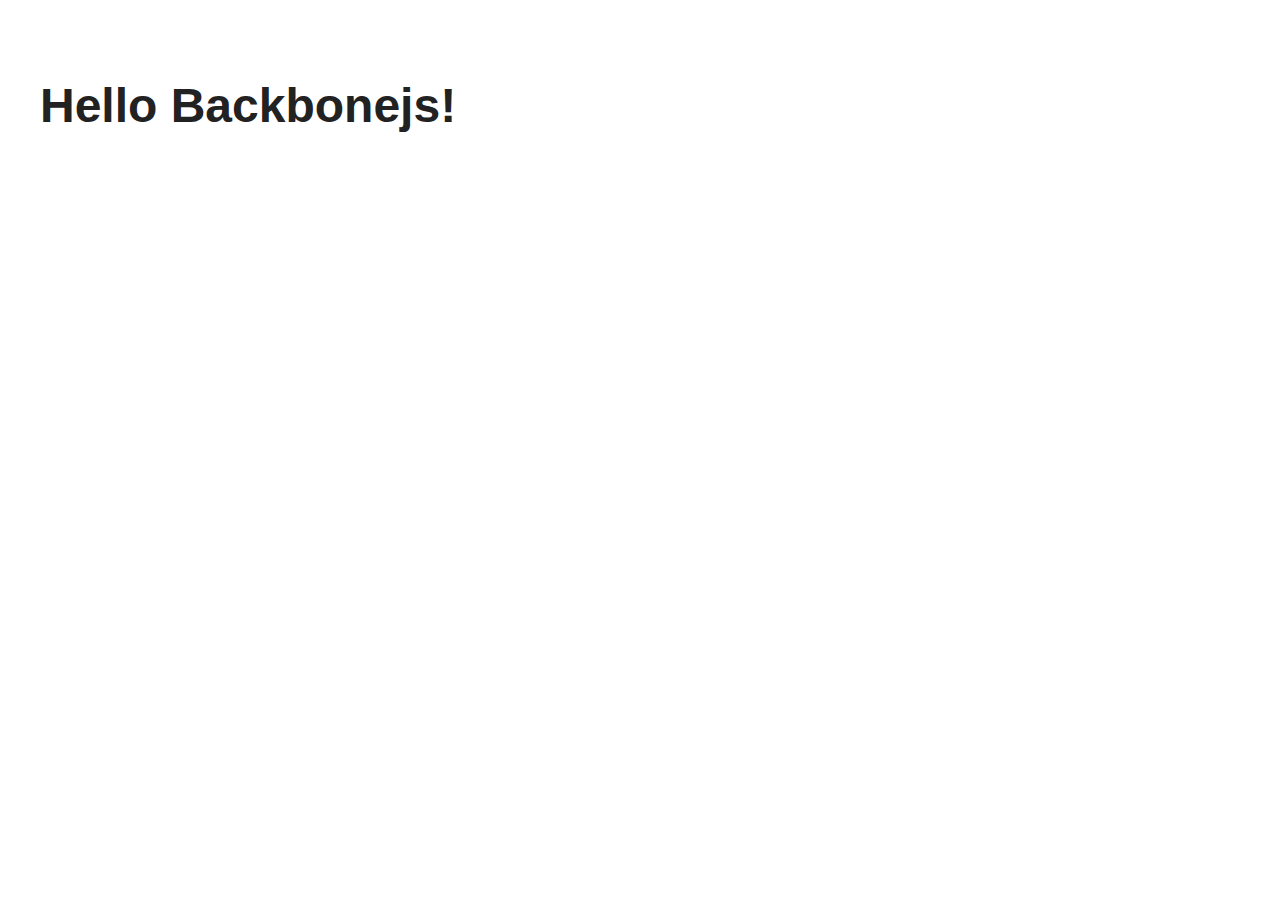
<file: 1.1/index.html>
<!DOCTYPE html>
<html class="no-js">

<head>
    <meta charset="utf-8">
    <meta http-equiv="X-UA-Compatible" content="IE=edge,chrome=1">
    <title></title>
    <meta name="description" content="">
    <meta name="viewport" content="width=device-width, initial-scale=1">

    <link rel="stylesheet" href="css/normalize.min.css">
    <link rel="stylesheet" href="css/main.css">
    <link rel="stylesheet" href="css/styles.css">
    <link rel="shortcut icon" href="">
    <script src="js/lib/modernizr-2.6.2.min.js"></script>
</head>

<body>
    <h1>Hello Backbonejs!</h1>
    <script src="js/lib/jquery-min.js"></script>
    <script src="js/lib/underscore-min.js"></script>
    <script src="js/lib/backbone-min.js"></script>
    <script src="js/main.js"></script>
</body>

</html>
</file>
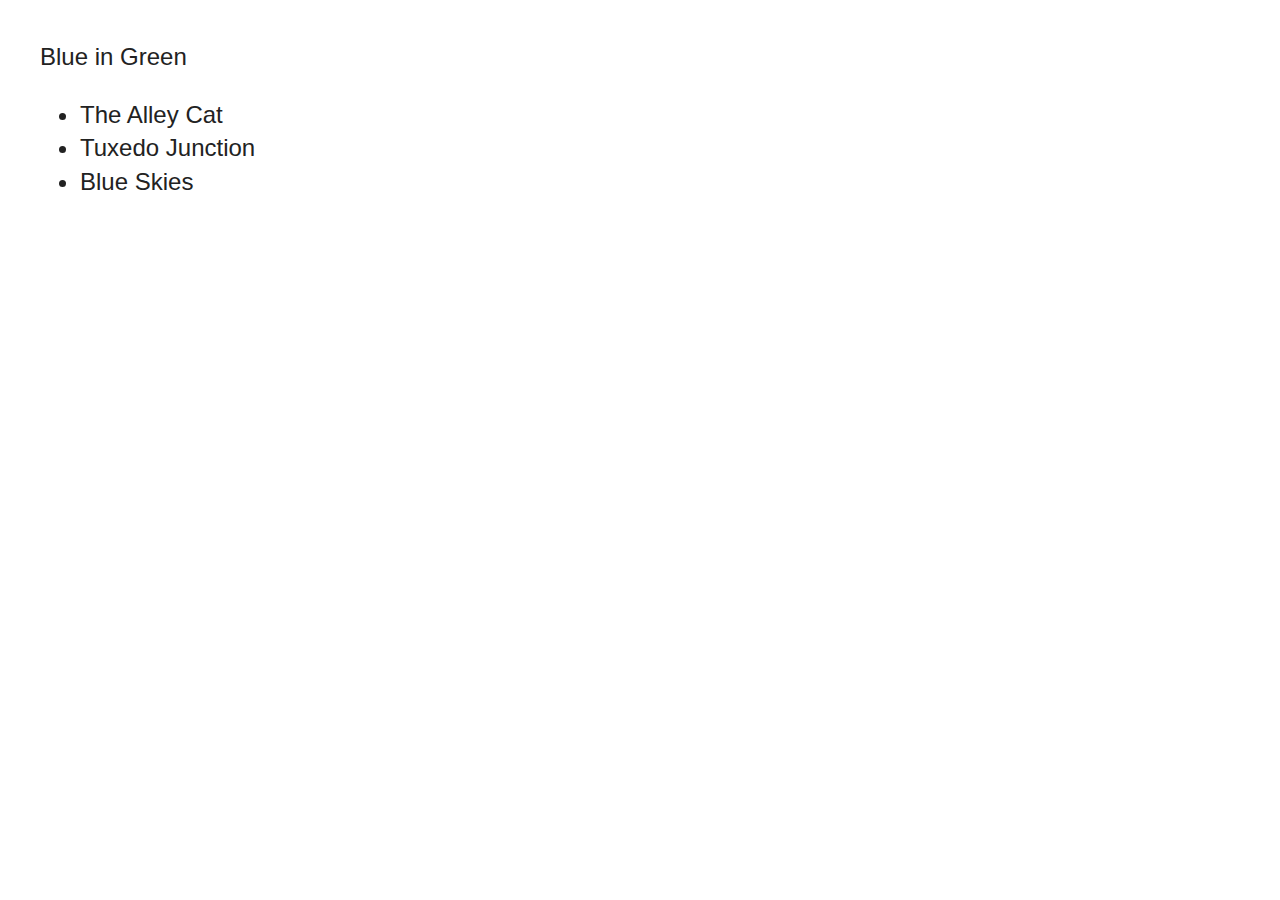
<file: u-backbonejs/code/4.25-views/index.html>
<!DOCTYPE html>
<html class="no-js">

<head>
  <meta charset="utf-8">
  <meta http-equiv="X-UA-Compatible" content="IE=edge,chrome=1">
  <title></title>
  <meta name="description" content="">
  <meta name="viewport" content="width=device-width, initial-scale=1">

  <link rel="stylesheet" href="css/normalize.min.css">
  <link rel="stylesheet" href="css/main.css">
  <link rel="stylesheet" href="css/styles.css">

  <script src="js/lib/modernizr-2.6.2.min.js"></script>
</head>

<body>

  <div id="container"></div>

  <ul id="songs"></ul>

  <script src="js/lib/jquery-min.js"></script>
  <script src="js/lib/underscore-min.js"></script>
  <script src="js/lib/backbone-min.js"></script>
  <script src="js/main.js"></script>
</body>

</html>
</file>
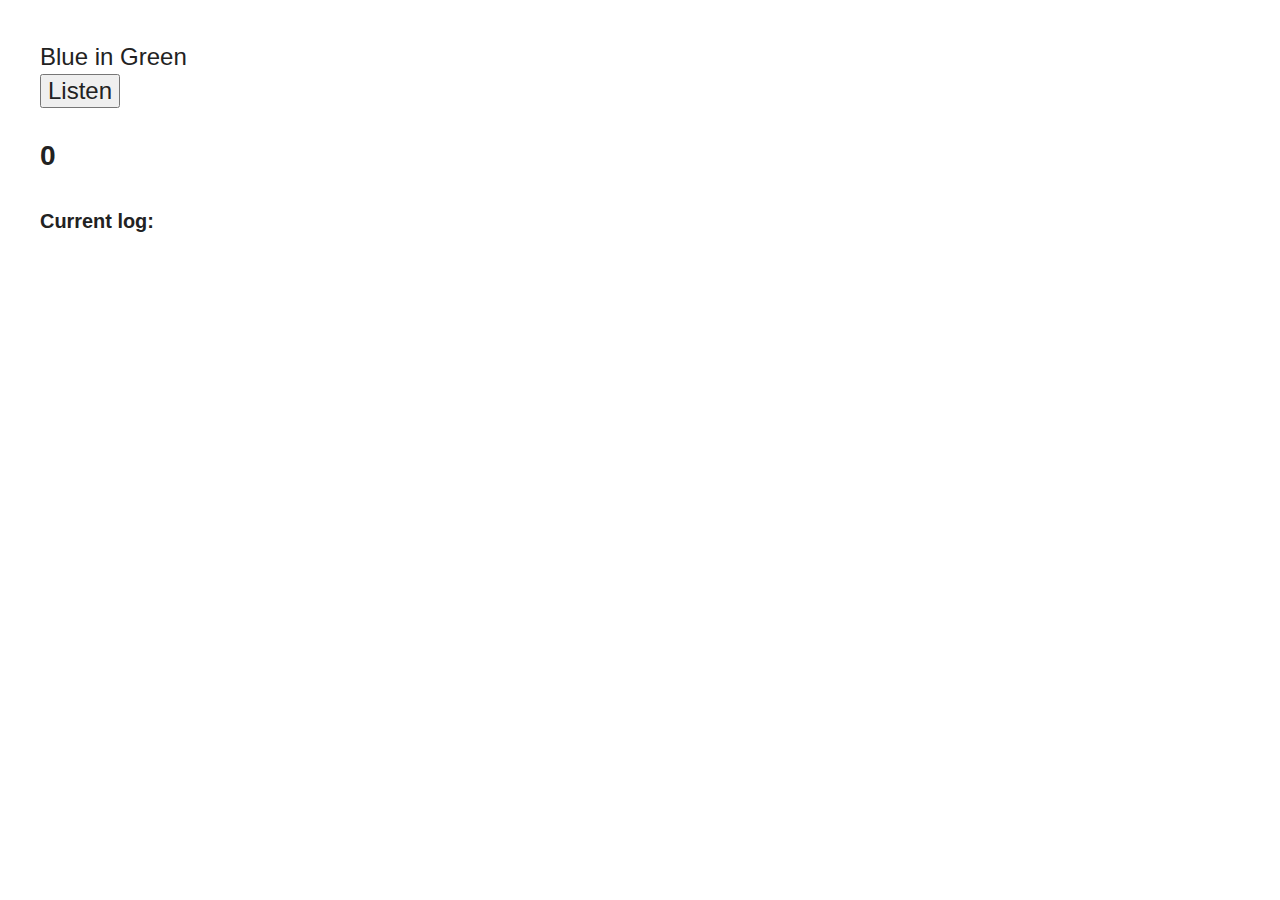
<file: u-backbonejs/code/4.27-dom-events/index.html>
<!DOCTYPE html>
<html class="no-js">

<head>
    <meta charset="utf-8">
    <meta http-equiv="X-UA-Compatible" content="IE=edge,chrome=1">
    <title></title>
    <meta name="description" content="">
    <meta name="viewport" content="width=device-width, initial-scale=1">

    <link rel="stylesheet" href="css/normalize.min.css">
    <link rel="stylesheet" href="css/main.css">
    <link rel="stylesheet" href="css/styles.css">

    <script src="js/lib/modernizr-2.6.2.min.js"></script>
</head>

<body>
    <div id="container"></div>
    <script src="js/lib/jquery-min.js"></script>
    <script src="js/lib/underscore-min.js"></script>
    <script src="js/lib/backbone-min.js"></script>
    <script src="js/main.js"></script>
</body>

</html>
</file>
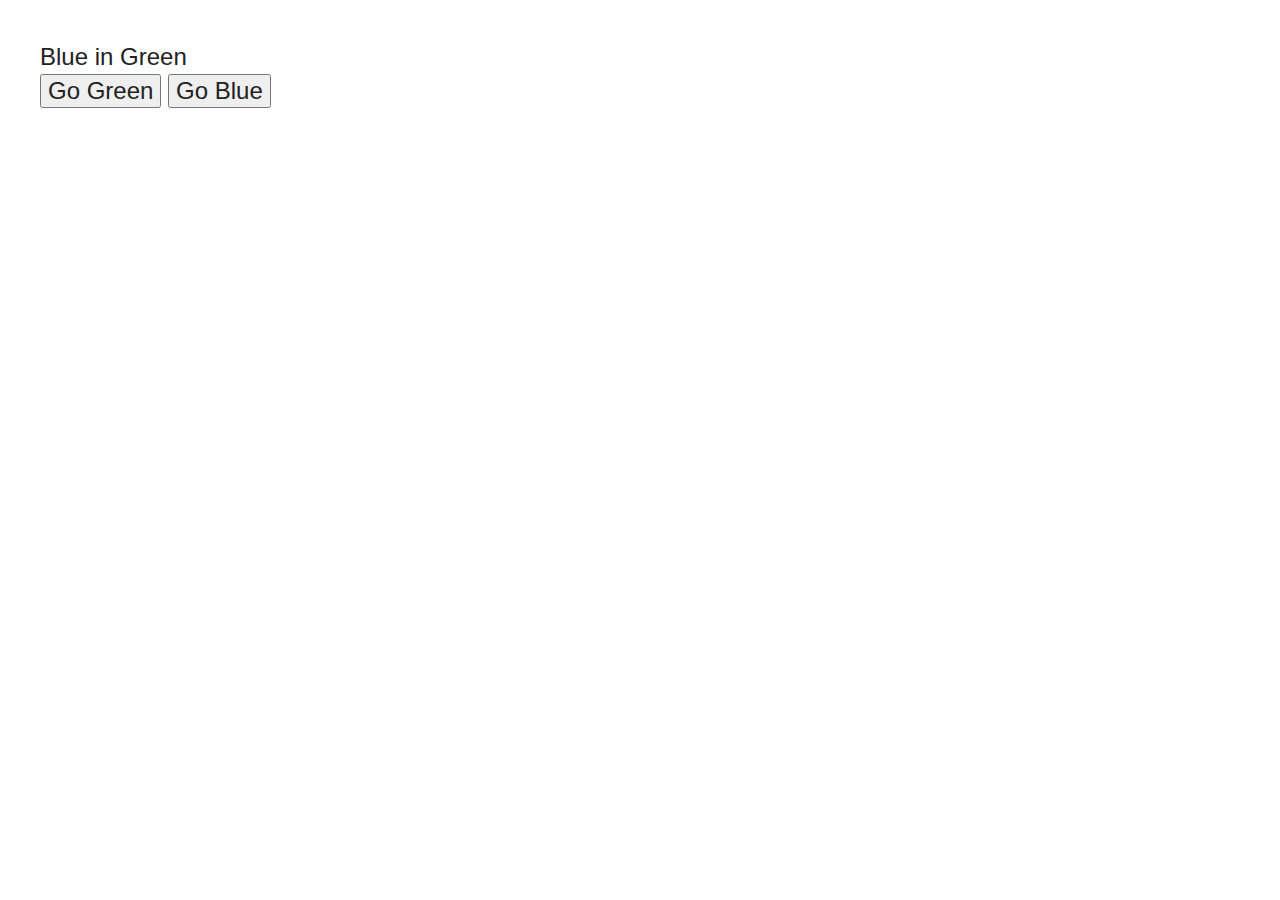
<file: u-backbonejs/code/4.25-views/index1.html>
<!DOCTYPE html>
<html class="no-js">

<head>
    <meta charset="utf-8">
    <meta http-equiv="X-UA-Compatible" content="IE=edge,chrome=1">
    <title></title>
    <meta name="description" content="">
    <meta name="viewport" content="width=device-width, initial-scale=1">

    <link rel="stylesheet" href="css/normalize.min.css">
    <link rel="stylesheet" href="css/main.css">
    <link rel="stylesheet" href="css/styles.css">

    <script src="js/lib/modernizr-2.6.2.min.js"></script>
</head>

<body>

    <div id="container">
        ASDF
    </div>
    <button id="green-button">Go Green</button>
    <button id="blue-button">Go Blue</button>
    <script src="js/lib/jquery-min.js"></script>
    <script src="js/lib/underscore-min.js"></script>
    <script src="js/lib/backbone-min.js"></script>
    <script src="js/main.js"></script>
</body>

</html>
</file>
<file: 1.1/css/main.css>
/*! HTML5 Boilerplate v4.3.0 | MIT License | http://h5bp.com/ */

html,
button,
input,
select,
textarea {
    color: #222;
}

html {
    font-size: 1em;
    line-height: 1.4;
}

::-moz-selection {
    background: #b3d4fc;
    text-shadow: none;
}

::selection {
    background: #b3d4fc;
    text-shadow: none;
}

hr {
    display: block;
    height: 1px;
    border: 0;
    border-top: 1px solid #ccc;
    margin: 1em 0;
    padding: 0;
}

audio,
canvas,
img,
video {
    vertical-align: middle;
}

fieldset {
    border: 0;
    margin: 0;
    padding: 0;
}

textarea {
    resize: vertical;
}

.browsehappy {
    margin: 0.2em 0;
    background: #ccc;
    color: #000;
    padding: 0.2em 0;
}


/* ==========================================================================
   Author's custom styles
   ========================================================================== */















/* ==========================================================================
   Media Queries
   ========================================================================== */

@media only screen and (min-width: 35em) {

}

@media print,
       (-o-min-device-pixel-ratio: 5/4),
       (-webkit-min-device-pixel-ratio: 1.25),
       (min-resolution: 120dpi) {

}

/* ==========================================================================
   Helper classes
   ========================================================================== */

.ir {
    background-color: transparent;
    border: 0;
    overflow: hidden;
    *text-indent: -9999px;
}

.ir:before {
    content: "";
    display: block;
    width: 0;
    height: 150%;
}

.hidden {
    display: none !important;
    visibility: hidden;
}

.visuallyhidden {
    border: 0;
    clip: rect(0 0 0 0);
    height: 1px;
    margin: -1px;
    overflow: hidden;
    padding: 0;
    position: absolute;
    width: 1px;
}

.visuallyhidden.focusable:active,
.visuallyhidden.focusable:focus {
    clip: auto;
    height: auto;
    margin: 0;
    overflow: visible;
    position: static;
    width: auto;
}

.invisible {
    visibility: hidden;
}

.clearfix:before,
.clearfix:after {
    content: " ";
    display: table;
}

.clearfix:after {
    clear: both;
}

.clearfix {
    *zoom: 1;
}

/* ==========================================================================
   Print styles
   ========================================================================== */

@media print {
    * {
        background: transparent !important;
        color: #000 !important;
        box-shadow: none !important;
        text-shadow: none !important;
    }

    a,
    a:visited {
        text-decoration: underline;
    }

    a[href]:after {
        content: " (" attr(href) ")";
    }

    abbr[title]:after {
        content: " (" attr(title) ")";
    }

    .ir a:after,
    a[href^="javascript:"]:after,
    a[href^="#"]:after {
        content: "";
    }

    pre,
    blockquote {
        border: 1px solid #999;
        page-break-inside: avoid;
    }

    thead {
        display: table-header-group;
    }

    tr,
    img {
        page-break-inside: avoid;
    }

    img {
        max-width: 100% !important;
    }

    @page {
        margin: 0.5cm;
    }

    p,
    h2,
    h3 {
        orphans: 3;
        widows: 3;
    }

    h2,
    h3 {
        page-break-after: avoid;
    }
}
</file>
<file: 1.1/css/styles.css>
body {
	padding: 40px;
}

body, p { font-size: 24px; }
</file>
<file: u-backbonejs/code/4.25-views/css/main.css>
/*! HTML5 Boilerplate v4.3.0 | MIT License | http://h5bp.com/ */

html,
button,
input,
select,
textarea {
    color: #222;
}

html {
    font-size: 1em;
    line-height: 1.4;
}

::-moz-selection {
    background: #b3d4fc;
    text-shadow: none;
}

::selection {
    background: #b3d4fc;
    text-shadow: none;
}

hr {
    display: block;
    height: 1px;
    border: 0;
    border-top: 1px solid #ccc;
    margin: 1em 0;
    padding: 0;
}

audio,
canvas,
img,
video {
    vertical-align: middle;
}

fieldset {
    border: 0;
    margin: 0;
    padding: 0;
}

textarea {
    resize: vertical;
}

.browsehappy {
    margin: 0.2em 0;
    background: #ccc;
    color: #000;
    padding: 0.2em 0;
}


/* ==========================================================================
   Author's custom styles
   ========================================================================== */















/* ==========================================================================
   Media Queries
   ========================================================================== */

@media only screen and (min-width: 35em) {

}

@media print,
       (-o-min-device-pixel-ratio: 5/4),
       (-webkit-min-device-pixel-ratio: 1.25),
       (min-resolution: 120dpi) {

}

/* ==========================================================================
   Helper classes
   ========================================================================== */

.ir {
    background-color: transparent;
    border: 0;
    overflow: hidden;
    *text-indent: -9999px;
}

.ir:before {
    content: "";
    display: block;
    width: 0;
    height: 150%;
}

.hidden {
    display: none !important;
    visibility: hidden;
}

.visuallyhidden {
    border: 0;
    clip: rect(0 0 0 0);
    height: 1px;
    margin: -1px;
    overflow: hidden;
    padding: 0;
    position: absolute;
    width: 1px;
}

.visuallyhidden.focusable:active,
.visuallyhidden.focusable:focus {
    clip: auto;
    height: auto;
    margin: 0;
    overflow: visible;
    position: static;
    width: auto;
}

.invisible {
    visibility: hidden;
}

.clearfix:before,
.clearfix:after {
    content: " ";
    display: table;
}

.clearfix:after {
    clear: both;
}

.clearfix {
    *zoom: 1;
}

/* ==========================================================================
   Print styles
   ========================================================================== */

@media print {
    * {
        background: transparent !important;
        color: #000 !important;
        box-shadow: none !important;
        text-shadow: none !important;
    }

    a,
    a:visited {
        text-decoration: underline;
    }

    a[href]:after {
        content: " (" attr(href) ")";
    }

    abbr[title]:after {
        content: " (" attr(title) ")";
    }

    .ir a:after,
    a[href^="javascript:"]:after,
    a[href^="#"]:after {
        content: "";
    }

    pre,
    blockquote {
        border: 1px solid #999;
        page-break-inside: avoid;
    }

    thead {
        display: table-header-group;
    }

    tr,
    img {
        page-break-inside: avoid;
    }

    img {
        max-width: 100% !important;
    }

    @page {
        margin: 0.5cm;
    }

    p,
    h2,
    h3 {
        orphans: 3;
        widows: 3;
    }

    h2,
    h3 {
        page-break-after: avoid;
    }
}
</file>
<file: u-backbonejs/code/4.25-views/css/styles.css>
body {
	padding: 40px;
}

body, p { font-size: 24px; }

.go-green {
	background-color: rgb(26, 224, 86);
}

.go-blue {
	background-color: lightblue;
}
</file>
<file: u-backbonejs/code/4.27-dom-events/css/main.css>
/*! HTML5 Boilerplate v4.3.0 | MIT License | http://h5bp.com/ */

html,
button,
input,
select,
textarea {
    color: #222;
}

html {
    font-size: 1em;
    line-height: 1.4;
}

::-moz-selection {
    background: #b3d4fc;
    text-shadow: none;
}

::selection {
    background: #b3d4fc;
    text-shadow: none;
}

hr {
    display: block;
    height: 1px;
    border: 0;
    border-top: 1px solid #ccc;
    margin: 1em 0;
    padding: 0;
}

audio,
canvas,
img,
video {
    vertical-align: middle;
}

fieldset {
    border: 0;
    margin: 0;
    padding: 0;
}

textarea {
    resize: vertical;
}

.browsehappy {
    margin: 0.2em 0;
    background: #ccc;
    color: #000;
    padding: 0.2em 0;
}


/* ==========================================================================
   Author's custom styles
   ========================================================================== */















/* ==========================================================================
   Media Queries
   ========================================================================== */

@media only screen and (min-width: 35em) {

}

@media print,
       (-o-min-device-pixel-ratio: 5/4),
       (-webkit-min-device-pixel-ratio: 1.25),
       (min-resolution: 120dpi) {

}

/* ==========================================================================
   Helper classes
   ========================================================================== */

.ir {
    background-color: transparent;
    border: 0;
    overflow: hidden;
    *text-indent: -9999px;
}

.ir:before {
    content: "";
    display: block;
    width: 0;
    height: 150%;
}

.hidden {
    display: none !important;
    visibility: hidden;
}

.visuallyhidden {
    border: 0;
    clip: rect(0 0 0 0);
    height: 1px;
    margin: -1px;
    overflow: hidden;
    padding: 0;
    position: absolute;
    width: 1px;
}

.visuallyhidden.focusable:active,
.visuallyhidden.focusable:focus {
    clip: auto;
    height: auto;
    margin: 0;
    overflow: visible;
    position: static;
    width: auto;
}

.invisible {
    visibility: hidden;
}

.clearfix:before,
.clearfix:after {
    content: " ";
    display: table;
}

.clearfix:after {
    clear: both;
}

.clearfix {
    *zoom: 1;
}

/* ==========================================================================
   Print styles
   ========================================================================== */

@media print {
    * {
        background: transparent !important;
        color: #000 !important;
        box-shadow: none !important;
        text-shadow: none !important;
    }

    a,
    a:visited {
        text-decoration: underline;
    }

    a[href]:after {
        content: " (" attr(href) ")";
    }

    abbr[title]:after {
        content: " (" attr(title) ")";
    }

    .ir a:after,
    a[href^="javascript:"]:after,
    a[href^="#"]:after {
        content: "";
    }

    pre,
    blockquote {
        border: 1px solid #999;
        page-break-inside: avoid;
    }

    thead {
        display: table-header-group;
    }

    tr,
    img {
        page-break-inside: avoid;
    }

    img {
        max-width: 100% !important;
    }

    @page {
        margin: 0.5cm;
    }

    p,
    h2,
    h3 {
        orphans: 3;
        widows: 3;
    }

    h2,
    h3 {
        page-break-after: avoid;
    }
}
</file>
<file: u-backbonejs/code/4.27-dom-events/css/styles.css>
body {
	padding: 40px;
}

body, p { font-size: 24px; }
</file>
